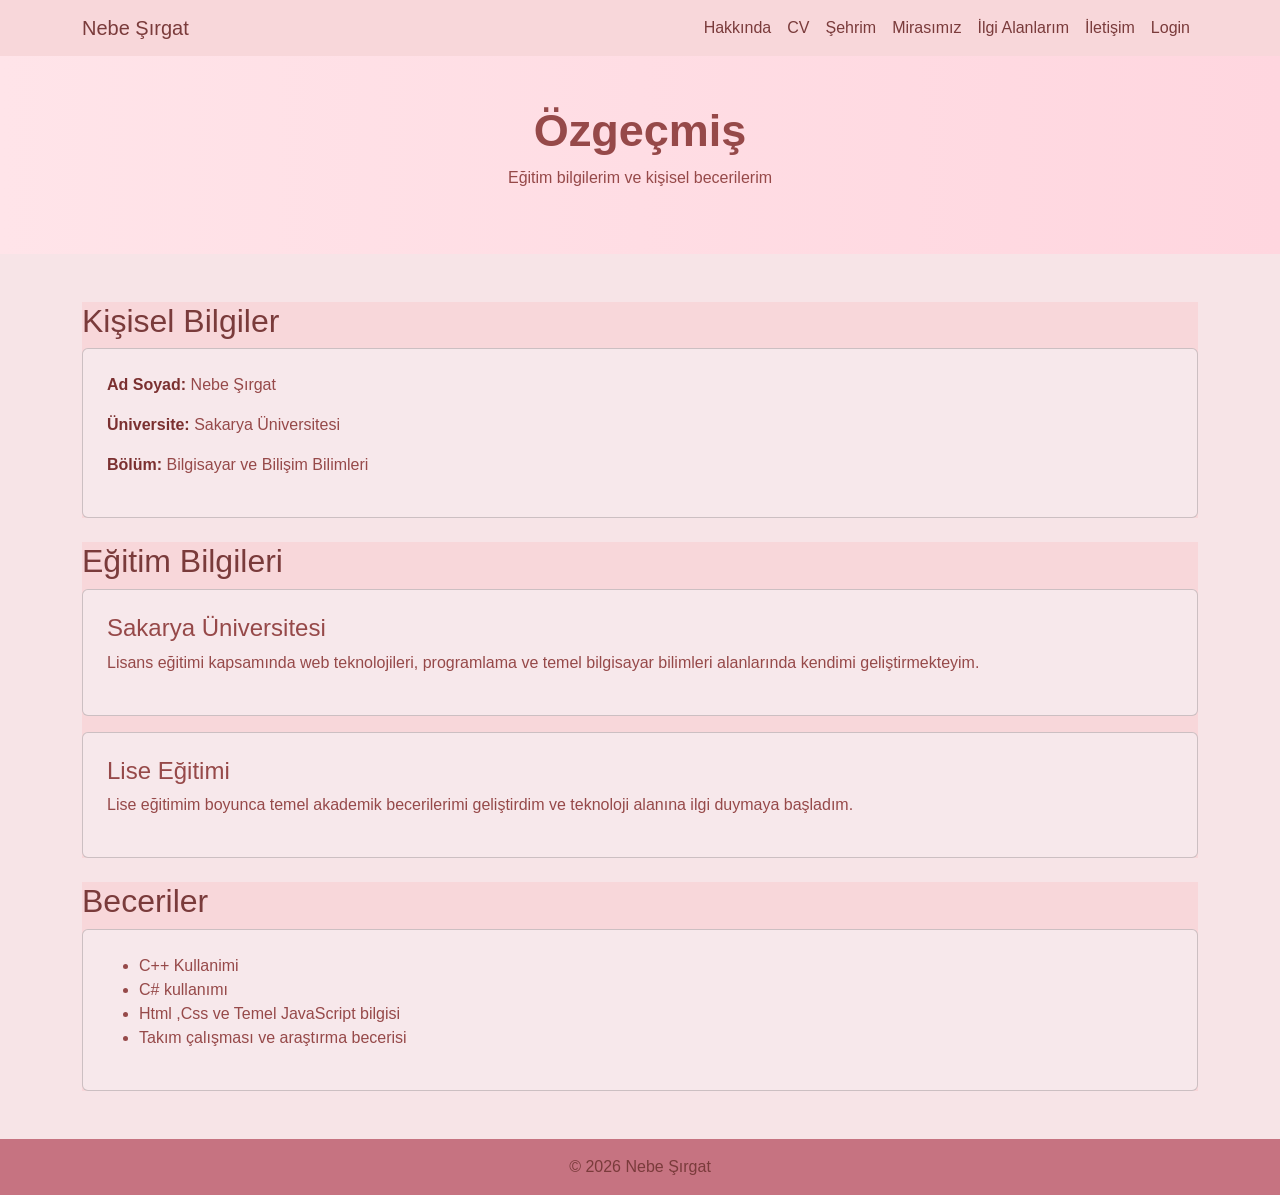
<file: cv.html>
<!DOCTYPE html>
<html lang="tr">
<head>
    <meta charset="UTF-8">
    <meta name="viewport" content="width=device-width, initial-scale=1.0">
    <title>CV - Nebe Şırgat</title>

    <link href="https://cdn.jsdelivr.net/npm/bootstrap@5.3.0/dist/css/bootstrap.min.css" rel="stylesheet">
    <link rel="stylesheet" href="style.css">
</head>

<body>

<nav class="navbar navbar-expand-lg navbar-light">
    <div class="container">
        <a class="navbar-brand" href="index.html">Nebe Şırgat</a>

        <button class="navbar-toggler" data-bs-toggle="collapse" data-bs-target="#menu">
            <span class="navbar-toggler-icon"></span>
        </button>

        <div class="collapse navbar-collapse" id="menu">
            <ul class="navbar-nav ms-auto">
                <li class="nav-item"><a class="nav-link" href="index.html">Hakkında</a></li>
                <li class="nav-item"><a class="nav-link" href="cv.html">CV</a></li>
                <li class="nav-item"><a class="nav-link" href="sehrim.html">Şehrim</a></li>
                <li class="nav-item"><a class="nav-link" href="mirasimiz.html">Mirasımız</a></li>
                <li class="nav-item"><a class="nav-link" href="ilgi-alanlarim.html">İlgi Alanlarım</a></li>
                <li class="nav-item"><a class="nav-link" href="iletisim.html">İletişim</a></li>
                <li class="nav-item"><a class="nav-link" href="login.html">Login</a></li>
            </ul>
        </div>
    </div>
</nav>

<header class="text-center p-5">
    <h1>Özgeçmiş</h1>
    <p>Eğitim bilgilerim ve kişisel becerilerim</p>
</header>

<main class="container mt-5">

    <section class="mb-4">
        <h2>Kişisel Bilgiler</h2>
        <article class="card p-4">
            <p><strong>Ad Soyad:</strong> Nebe Şırgat</p>
            <p><strong>Üniversite:</strong> Sakarya Üniversitesi</p>
            <p><strong>Bölüm:</strong> Bilgisayar ve Bilişim Bilimleri</p>
        </article>
    </section>

    <section class="mb-4">
        <h2>Eğitim Bilgileri</h2>

        <article class="card p-4 mb-3">
            <h4>Sakarya Üniversitesi</h4>
            <p>Lisans eğitimi kapsamında web teknolojileri, programlama ve temel bilgisayar bilimleri alanlarında kendimi geliştirmekteyim.</p>
        </article>

        <article class="card p-4">
            <h4>Lise Eğitimi</h4>
            <p>Lise eğitimim boyunca temel akademik becerilerimi geliştirdim ve teknoloji alanına ilgi duymaya başladım.</p>
        </article>
    </section>

    <section class="mb-4">
        <h2>Beceriler</h2>
        <article class="card p-4">
            <ul>
                <li> C++ Kullanimi</li>
                <li> C# kullanımı</li>
                <li>Html ,Css ve Temel JavaScript bilgisi</li>
                <li>Takım çalışması ve araştırma becerisi</li>
            </ul>
        </article>
    </section>

</main>

<footer class="text-center p-3 mt-5">
    © 2026 Nebe Şırgat
</footer>

<script src="https://cdn.jsdelivr.net/npm/bootstrap@5.3.0/dist/js/bootstrap.bundle.min.js"></script>

</body>
</html>
</file>
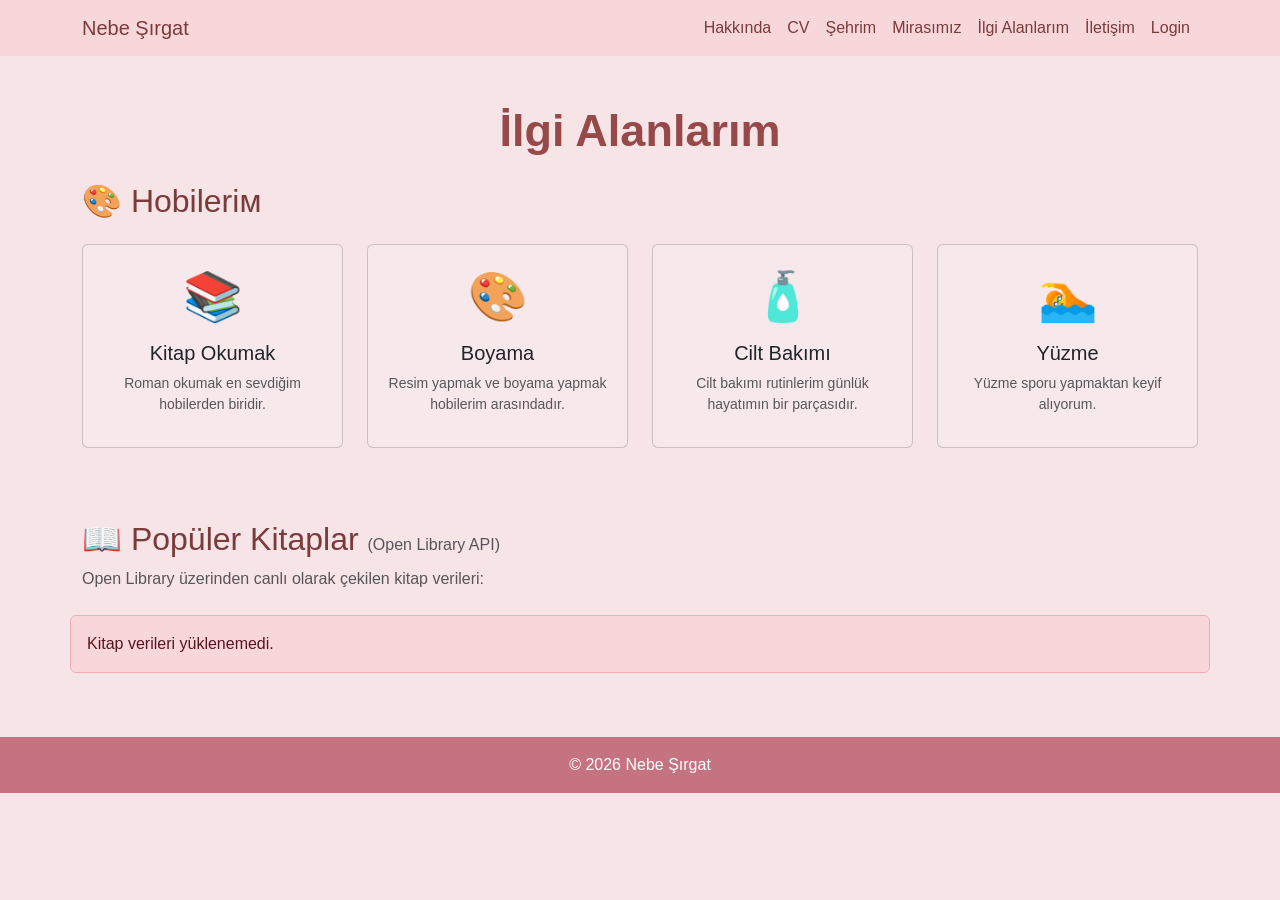
<file: ilgi-alanlarim.html>
<!DOCTYPE html>
<html lang="tr">
<head>
    <meta charset="UTF-8">
    <meta name="viewport" content="width=device-width, initial-scale=1.0">
    <title>İlgi Alanlarım</title>
    <link href="https://cdn.jsdelivr.net/npm/bootstrap@5.3.0/dist/css/bootstrap.min.css" rel="stylesheet">
    <link rel="stylesheet" href="style.css">
</head>
<body>

<nav class="navbar navbar-expand-lg navbar-dark bg-dark">
    <div class="container">
        <a class="navbar-brand" href="index.html">Nebe Şırgat</a>
        <button class="navbar-toggler" type="button" data-bs-toggle="collapse" data-bs-target="#navbarNav">
            <span class="navbar-toggler-icon"></span>
        </button>
        <div class="collapse navbar-collapse" id="navbarNav">
            <ul class="navbar-nav ms-auto">
                <li class="nav-item"><a class="nav-link" href="index.html">Hakkında</a></li>
                <li class="nav-item"><a class="nav-link" href="cv.html">CV</a></li>
                <li class="nav-item"><a class="nav-link" href="sehrim.html">Şehrim</a></li>
                <li class="nav-item"><a class="nav-link" href="mirasimiz.html">Mirasımız</a></li>
                <li class="nav-item"><a class="nav-link active" href="ilgi-alanlarim.html">İlgi Alanlarım</a></li>
                <li class="nav-item"><a class="nav-link" href="iletisim.html">İletişim</a></li>
                <li class="nav-item"><a class="nav-link" href="login.html">Login</a></li>
            </ul>
        </div>
    </div>
</nav>

<div class="container mt-5">
    <h1 class="text-center mb-4">İlgi Alanlarım</h1>

    <!-- Hobiler -->
    <div class="row mb-5">
        <div class="col-12">
            <h2 class="mb-4">🎨 Hobileriм</h2>
        </div>
        <div class="col-md-3 col-6 mb-4 text-center">
            <div class="card h-100 p-3">
                <div style="font-size:3rem;">📚</div>
                <h5 class="mt-2">Kitap Okumak</h5>
                <p class="text-muted small">Roman okumak en sevdiğim hobilerden biridir.</p>
            </div>
        </div>
        <div class="col-md-3 col-6 mb-4 text-center">
            <div class="card h-100 p-3">
                <div style="font-size:3rem;">🎨</div>
                <h5 class="mt-2">Boyama</h5>
                <p class="text-muted small">Resim yapmak ve boyama yapmak hobilerim arasındadır.</p>
            </div>
        </div>
        <div class="col-md-3 col-6 mb-4 text-center">
            <div class="card h-100 p-3">
                <div style="font-size:3rem;">🧴</div>
                <h5 class="mt-2">Cilt Bakımı</h5>
                <p class="text-muted small">Cilt bakımı rutinlerim günlük hayatımın bir parçasıdır.</p>
            </div>
        </div>
        <div class="col-md-3 col-6 mb-4 text-center">
            <div class="card h-100 p-3">
                <div style="font-size:3rem;">🏊</div>
                <h5 class="mt-2">Yüzme</h5>
                <p class="text-muted small">Yüzme sporu yapmaktan keyif alıyorum.</p>
            </div>
        </div>
    </div>

    <!-- API - Kitap Bölümü -->
    <div class="row">
        <div class="col-12">
            <h2 class="mb-2">📖 Popüler Kitaplar <small class="text-muted fs-6">(Open Library API)</small></h2>
            <p class="text-muted mb-4">Open Library üzerinden canlı olarak çekilen kitap verileri:</p>
        </div>

        <div id="loadingMsg" class="text-center my-4">
            <div class="spinner-border text-primary" role="status"></div>
            <p class="mt-2">Kitaplar yükleniyor...</p>
        </div>

        <div id="kitaplar" class="row"></div>
        <div id="errorMsg" class="alert alert-danger d-none">Kitap verileri yüklenemedi.</div>
    </div>
</div>

<footer class="text-white text-center p-3 mt-5" style="background:#222;">
    © 2026 Nebe Şırgat
</footer>

<script src="https://cdn.jsdelivr.net/npm/bootstrap@5.3.0/dist/js/bootstrap.bundle.min.js"></script>
<script>
    const URL = "https://openlibrary.org/search.json?q=roman&limit=20&fields=title,author_name,cover_i,first_publish_year";

    fetch(URL)
        .then(res => res.json())
        .then(data => {
            document.getElementById("loadingMsg").classList.add("d-none");
            const container = document.getElementById("kitaplar");

            // فلتر: احذف "Roman Charity" وأي كتاب بدون صورة
            const books = data.docs
                .filter(b => b.cover_i && b.title.toLowerCase() !== "roman charity")
                .slice(0, 8);

            books.forEach(book => {
                const poster = `https://covers.openlibrary.org/b/id/${book.cover_i}-M.jpg`;
                const author = book.author_name ? book.author_name[0] : "Bilinmiyor";
                const year   = book.first_publish_year || "";

                container.innerHTML += `
                    <div class="col-md-3 col-6 mb-4">
                        <div class="card h-100 shadow-sm">
                            <img src="${poster}" class="card-img-top"
                                 alt="${book.title}"
                                 style="height:250px;object-fit:cover;">
                            <div class="card-body">
                                <h6 class="card-title">${book.title}</h6>
                                <p class="text-muted small mb-1">✍️ ${author}</p>
                                <p class="text-muted small">${year ? "📅 " + year : ""}</p>
                            </div>
                        </div>
                    </div>`;
            });
        })
        .catch(() => {
            document.getElementById("loadingMsg").classList.add("d-none");
            document.getElementById("errorMsg").classList.remove("d-none");
        });
</script>
</body>
</html>
</file>
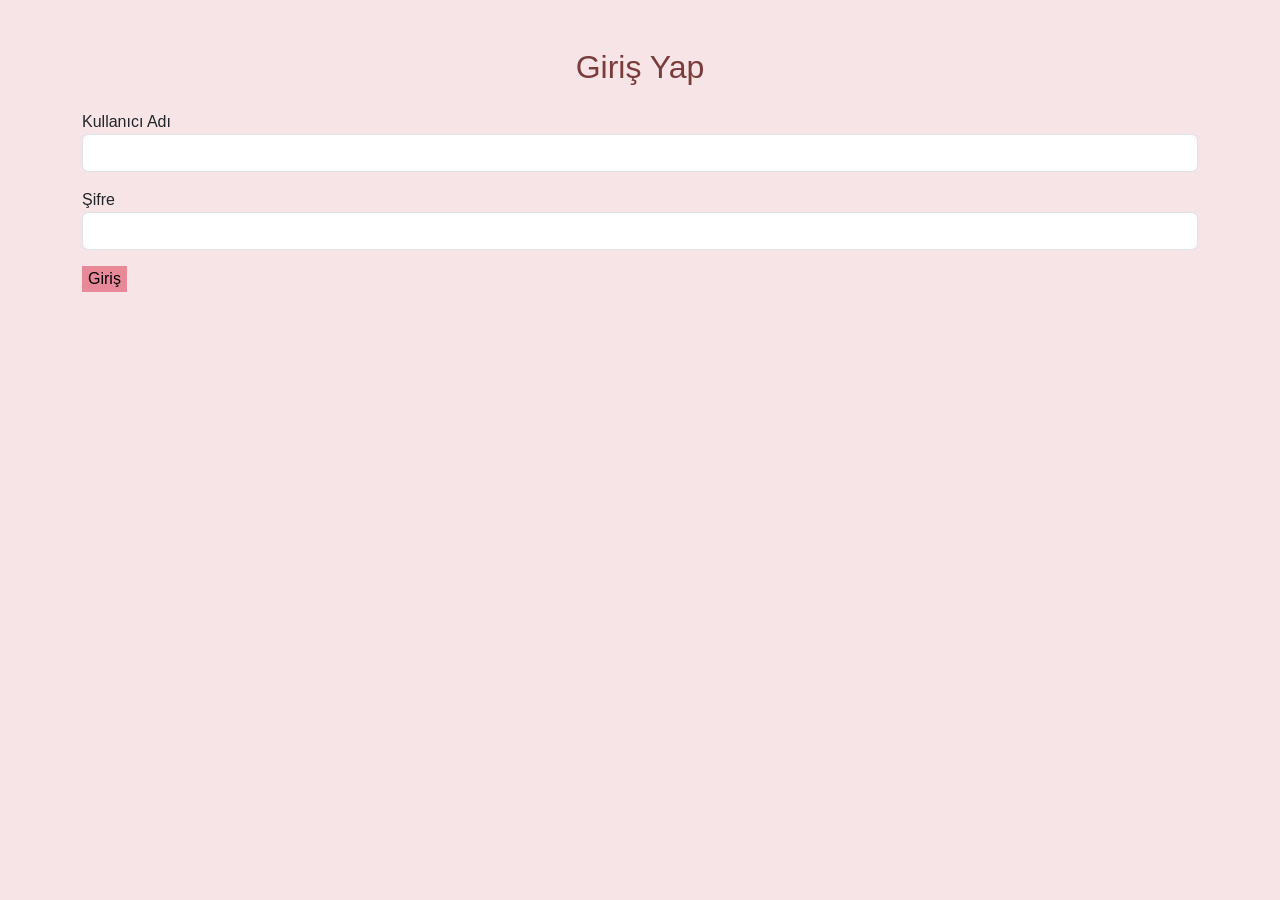
<file: login.html>
<!DOCTYPE html>
<html lang="tr">
<head>
    <meta charset="UTF-8">
    <title>Login</title>

    <link href="https://cdn.jsdelivr.net/npm/bootstrap@5.3.0/dist/css/bootstrap.min.css" rel="stylesheet">
    <link rel="stylesheet" href="style.css">
</head>

<body>

<div class="container mt-5">
    <h2 class="text-center mb-4">Giriş Yap</h2>

    <form id="loginForm">

        <div class="mb-3">
            <label>Kullanıcı Adı</label>
            <input type="text" id="username" class="form-control">
        </div>

        <div class="mb-3">
            <label>Şifre</label>
            <input type="password" id="password" class="form-control">
        </div>

        <button type="submit" class=" btn-primary" >Giriş</button>

    </form>
</div>

<script>
document.getElementById("loginForm").addEventListener("submit", function(e) {
    e.preventDefault();

    let username = document.getElementById("username").value;
    let password = document.getElementById("password").value;

    if(username === "" || password === "") {
        alert("Boş bırakmayın!");
    } else if(password.length < 6) {
        alert("Şifre en az 6 karakter olmalı!");
    } else {
        alert("Giriş başarılı ✅");
    }
});
</script>

</body>
</html>
</file>
<file: style.css>
body {
    background-color: #f7e4e7;
    font-family: 'Segoe UI', sans-serif;
}

/* Navbar */
.navbar {
    background-color: #f8d7da !important;
}

.navbar .nav-link,
.navbar .navbar-brand {
    color: #7a3b3b !important;
}

header {
    background: linear-gradient(to right, #ffe4e9, #ffd6df);
    color: #7a3b3b;
}


h1 {
    font-size: 45px;
    font-weight: bold;
}

h2 {
    color: #7a3b3b;
}


p {
    color: #555;
}


.btn-dark {
    background-color: #f4a6b0;
    border: none;
    color: white;
    border-radius: 10px;
}

.btn-dark:hover {
    background-color: #e8899a;
}


img { 
    border-radius: 15px;
}
  strong{
  color:#7b3030;
}
ul{
      color:#964949;
}


footer {
    background-color: #f8d7da;
    color: #7a3b3b;
}
footer{
    background-color: rgb(198, 115, 129) !important
}
section{
    background-color: #f8d7da;
}
.card{

    background-color: #f7e8eb;
}


.my-link{
    color:#552121 !important;
    /*text-decoration: none;*/
}
.carousel {
    box-shadow: 0 20px 25px 5px rgba(189, 88, 153, 0.441);
    border-radius: 15px;
}
 p{
    color:#964949 ;
}
.book-img {
    width: 160px;
    height: 250px;
    object-fit: cover;
    margin: 20px auto 0;
    border-radius: 10px;
}
.btn-primary {
    background-color: #e8899a;
    border: none;
}

.btn-primary:hover {
    background-color: #e95d9c;
}
.pink-btn {
    background-color: #ffb6c1;
    color: white;
    border: none;
    padding: 10px 20px;
    border-radius: 10px;
}

.pink-btn:hover {
    background-color: #ff69b4;
}
h4{
color:#964949;

}
h1 {
   color:#964949; 
}
</file>
